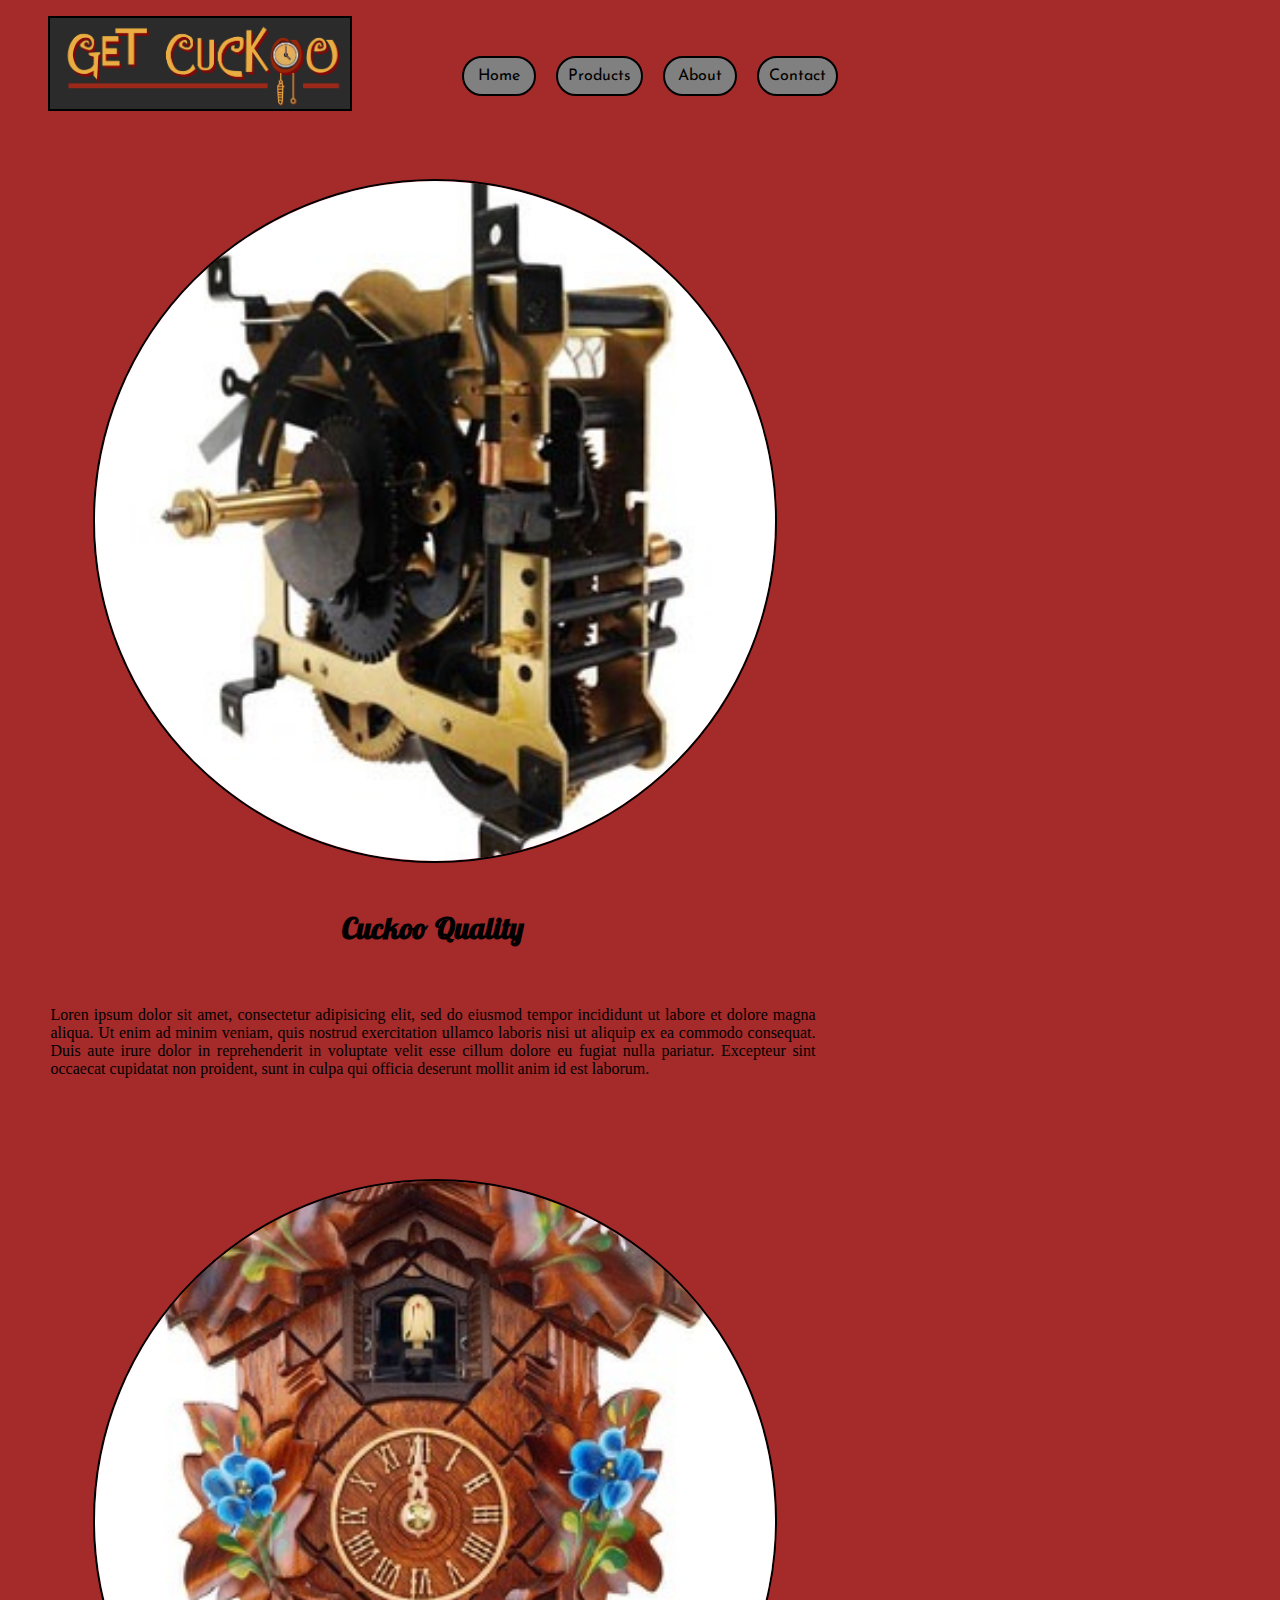
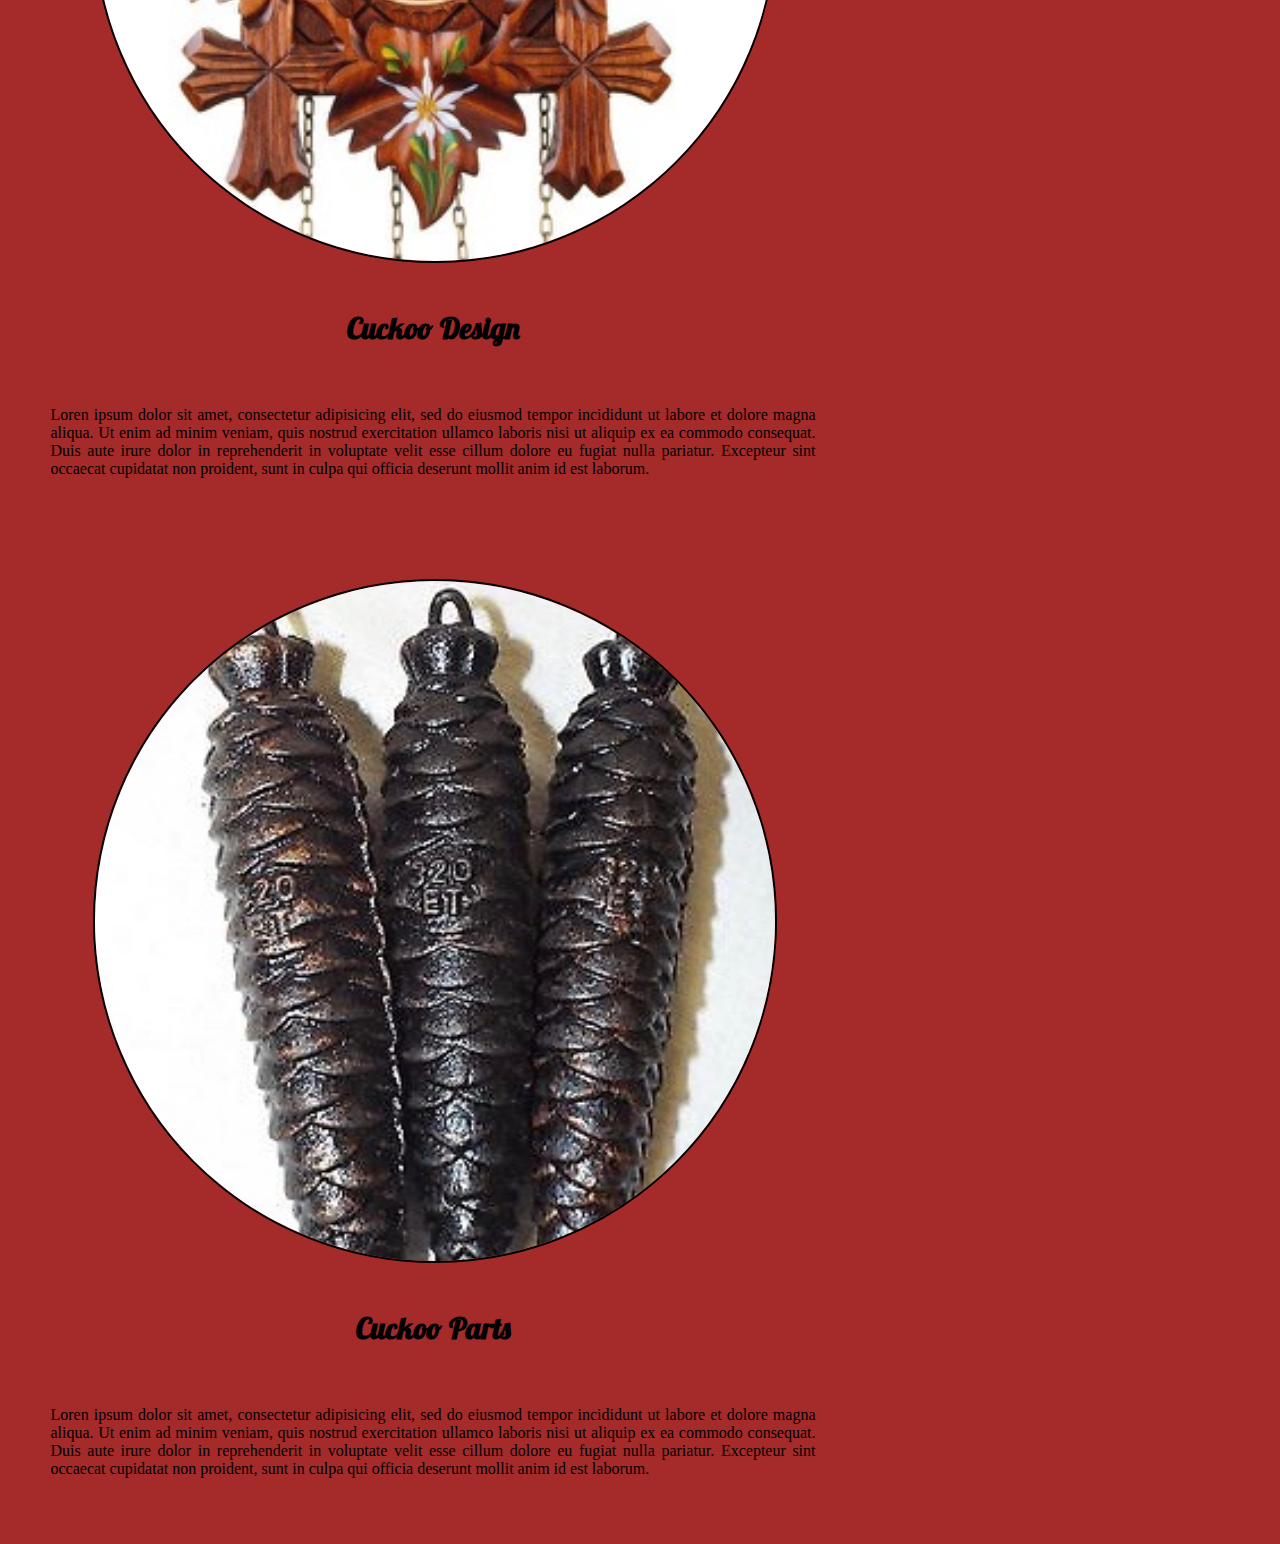
<file: index.html>
<!DOCTYPE html>
<html>
<head>
    <title>Cuckoo Coders</title>
    <link href='https://fonts.googleapis.com/css?family=Lobster|Josefin+Sans|Pacifico|Amatic+SC' rel='stylesheet' type='text/css'>
    <link rel="stylesheet" type="text/css" href="main.css">
    <link rel="stylesheet" type="text/css" href="nav.css">
</head>
<body>
    <div>
        <nav>
        <ul class="nav">
        <li> <img src="img/logo-01.png"> </li>
        <li> <a href="contact.html">Contact</a> </li>
        <li> <a href="company.html">About</a> </li>
        <li> <a href="products.html">Products</a> </li>
        <li> <a href="index.html">Home</a> </li>
        </ul>
        </nav>
    </div>
    
    <div class="content">
        <article class="clockMain">
            <img src="img/clockQuality.jpg">
            <h3>Cuckoo Quality</h3>
            <p>Loren ipsum dolor sit amet, consectetur adipisicing elit, sed do eiusmod
            tempor incididunt ut labore et dolore magna aliqua. Ut enim ad minim veniam,
            quis nostrud exercitation ullamco laboris nisi ut aliquip ex ea commodo
            consequat. Duis aute irure dolor in reprehenderit in voluptate velit esse
            cillum dolore eu fugiat nulla pariatur. Excepteur sint occaecat cupidatat non
            proident, sunt in culpa qui officia deserunt mollit anim id est laborum.</p>
        </article>

        <article class="clockMain">
            <img src="img/clockDesign.jpg">
            <h3>Cuckoo Design</h3>
            <p>Loren ipsum dolor sit amet, consectetur adipisicing elit, sed do eiusmod
            tempor incididunt ut labore et dolore magna aliqua. Ut enim ad minim veniam,
            quis nostrud exercitation ullamco laboris nisi ut aliquip ex ea commodo
            consequat. Duis aute irure dolor in reprehenderit in voluptate velit esse
            cillum dolore eu fugiat nulla pariatur. Excepteur sint occaecat cupidatat non
            proident, sunt in culpa qui officia deserunt mollit anim id est laborum.</p>
        </article>

        <article class="clockMain">
            <img src="img/clockWeight.jpg">
            <h3>Cuckoo Parts</h3>
            <p>Loren ipsum dolor sit amet, consectetur adipisicing elit, sed do eiusmod
            tempor incididunt ut labore et dolore magna aliqua. Ut enim ad minim veniam,
            quis nostrud exercitation ullamco laboris nisi ut aliquip ex ea commodo
            consequat. Duis aute irure dolor in reprehenderit in voluptate velit esse
            cillum dolore eu fugiat nulla pariatur. Excepteur sint occaecat cupidatat non
            proident, sunt in culpa qui officia deserunt mollit anim id est laborum.</p>
        </article>
    <div>

</body>
</html>
</file>
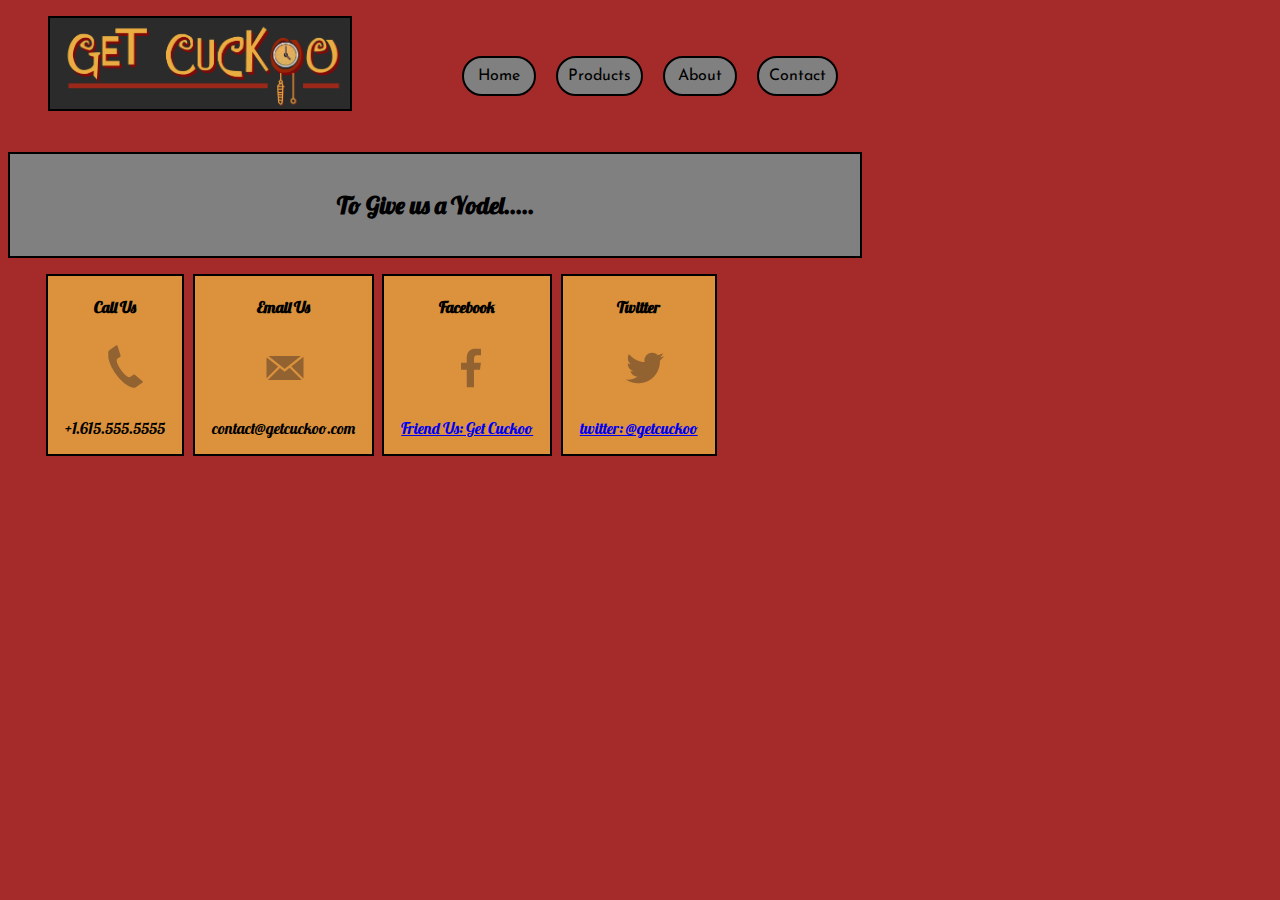
<file: contact.html>
<!DOCTYPE html>
<html lang="en">
<head>
  <title>cuckooCoders</title>
  <link rel="stylesheet" type="text/css" href="main.css">
  <link rel="stylesheet" type="text/css" href="nav.css">
  <link href='https://fonts.googleapis.com/css?family=Lobster|Josefin+Sans|Pacifico|Amatic+SC' rel='stylesheet' type='text/css'>
  <link rel="stylesheet" type="text/css" href="main.css">
</head>
<body>
  <div>
    
      <div id="navbar">
        <nav>
          <ul class="nav">
              <li> <img src="img/logo-01.png"> </li>
              <li> <a href="contact.html">Contact</a> </li>
              <li> <a href="company.html">About</a> </li>
              <li> <a href="products.html">Products</a> </li>
              <li> <a href="index.html">Home</a> </li>
          </ul>
        </nav>
      </div>
      

    <div id ="contactUs">
      <div id="contactTitle"><h2>To Give us a Yodel.....</h2></div>
      <!-- <h3>How To Contact us</h3> -->
        <div id ="contactCall">
          <h4>Call Us</h4> 
            <img class="contactImg" src="img/phone.png">
              <article id="phone">
                <p>+1.615.555.5555</p>
              </article>
        </div>  
        <div id="contactEmail">
          <h4>Email Us</h4> 
            <img class="contactImg" src="img/mail.png">
              <article id="email">
                <p> contact@getcuckoo.com </p>
              </article>
        </div>
        <div id="contactFace">
          <h4>Facebook</h4> 
            <img class="contactImg" src="img/facebook.png">
              <article>
                <p> <a href="https://www.facebook.com/NashvilleSoftwareSchool">Friend Us: Get Cuckoo </a> </p>
              </article>
        </div>
        <div id="contactTweet">
          <h4>Twitter</h4> 
            <img class="contactImg" src="img/twitter.png">
              <article>
                <p> <a href="http://twitter.com/intnet/tweet?screen_name=@bradley_guthrie">twitter: @getcuckoo </a> </p>
              </article>
        </div>
    </div>    

 <footer>
   
 </footer>
<body>
</html>
</file>
<file: main.css>
/*all page formats*/

body {
    background-color: brown;
    min-width: 800px;
    max-width: 850px;
}

h1 {
    font-family: 'Lobster', cursive;
}

/*Home Page styling*/
.content {
    width: 850px;
    display: inline-block;
}

/
.clockMain {
    width: 30%;
    margin: 1.1%;
    background-color: rgba(234, 173, 66, 0.8);
    display: inline-block;
    font-family: 'Josefin Sans', sans-serif;
    border: 2px inset black;
}

.clockMain > img {
    width: 80%;
    border-radius: 100%;
    margin: 5% 10%;
    border: 2px solid black;
}

.clockMain h3 {
    text-align: center;
    font-family: 'Lobster', cursive;
    font-size: 30px;
    margin: 0;
    padding: 0; 
}

.clockMain p {
    text-align: justify;
    padding: 5%;
}

/* Set and style the contacts page*/
#contactUs {
    float: left;
    width: 850px;
}

#contactUs h3 {
    font-family: 'Lobster', cursive;
    text-align: center;
}

#contactUs h4{
    font-family: 'Lobster', cursive;
    text-align: center;  
}

#contactCall {
    border: 2px solid black;   
    display:inline-block;
    font-family: 'Lobster', cursive;
    background-color:  rgba(234,173,66,0.8);
    max-width: 20%;   
    float:left;
    margin-right: 1%;
    padding-left: 2%;
    padding-right: 2%;
    margin-left: 4.5%;
}

#contactEmail {
   
    border: 2px solid black;   
    display:inline-block;
    font-family: 'Lobster', cursive;
    background-color:  rgba(234,173,66,0.8);
    max-width: 25%;
    float:left; 
    margin-right: 1%;
    padding-left: 2%;
    padding-right: 2%;
}

#contactFace {
    border: 2px solid black;      
    display:inline-block;
    font-family: 'Lobster', cursive;
    background-color:  rgba(234,173,66,0.8);
    max-width: 25%;
    float:left;
    margin-right: 1%;
    padding-left: 2%;
    padding-right: 2%;
}


#contactTweet {
    border: 2px solid black;   
    display:inline-block;
    font-family: 'Lobster', cursive;
    background-color:  rgba(234,173,66,0.8);
    max-width: 25%;
    float:left;
    margin-right: 1%;
    padding-left: 2%;
    padding-right: 2%;
}

.contactImg {
    padding-left: 30%;
    padding-right: 30%;
}
#contactTitle {
  font-family: 'Lobster', cursive;
  display:  block;
  text-align: center;
  margin: 1em 0;
  background-color: gray;
  padding-top: 1em;
  padding-bottom: 1em;
  width: 850px;
  border: 2px solid black;
}

/*Set Size and Style of Product Page*/
.productMain article {
    width: 22%;
    margin: 1.1%;
    background-color: rgba(234, 173, 66, 0.8);
    display: inline-block;
    font-family: 'Josefin Sans', sans-serif;
    border: 2px inset black;
    float: left;
    list-style: none;
}


.productMain article > img {
    width: 80%;
    border-radius: 100%;
    margin: 5% 10%;
    border: 2px solid black;
}

.productMain h3 {
    text-align: center;
    font-family: 'Lobster', cursive;
    font-size: 30px;
    margin: 0;
    padding: 0; 
}

.productMain p {
    font-size: 15px;
    text-align:  center;
    padding: 1%;
}

#productTitle {
  font-family: 'Lobster', cursive;
  display:  block;
  text-align: center;
  margin: 1em 0;
  background-color: gray;
  padding-top: 1em;
  padding-bottom: 1em;
  width: 850px;
  border: 2px solid black;
}
</file>
<file: nav.css>
/*Sets logo to specific size*/
li > img {
    width: 300px;
    display: inline-block;
    float: left;
    border: 2px solid black;
}


.nav {
    list-style: none;
    width: 800px;
    
}


.nav a {
    display: inline-block;
    float: right;
    padding: 10px;
    min-width: 50px;
    margin: 5% 10px 5% 10px;
    border: 2px solid black;
    border-radius: 60px;
    text-decoration: none;
    text-align: center;
    font-family: 'Josefin Sans', sans-serif;
    color: black;
    background-color: gray;
    
}

.nav a:hover {
    background-color: #2b2b2b;
    color: #EAAD42;
}

.nav a:active {
    background-color: #2b2b2b;
    color: #EAAD42;
}
</file>
